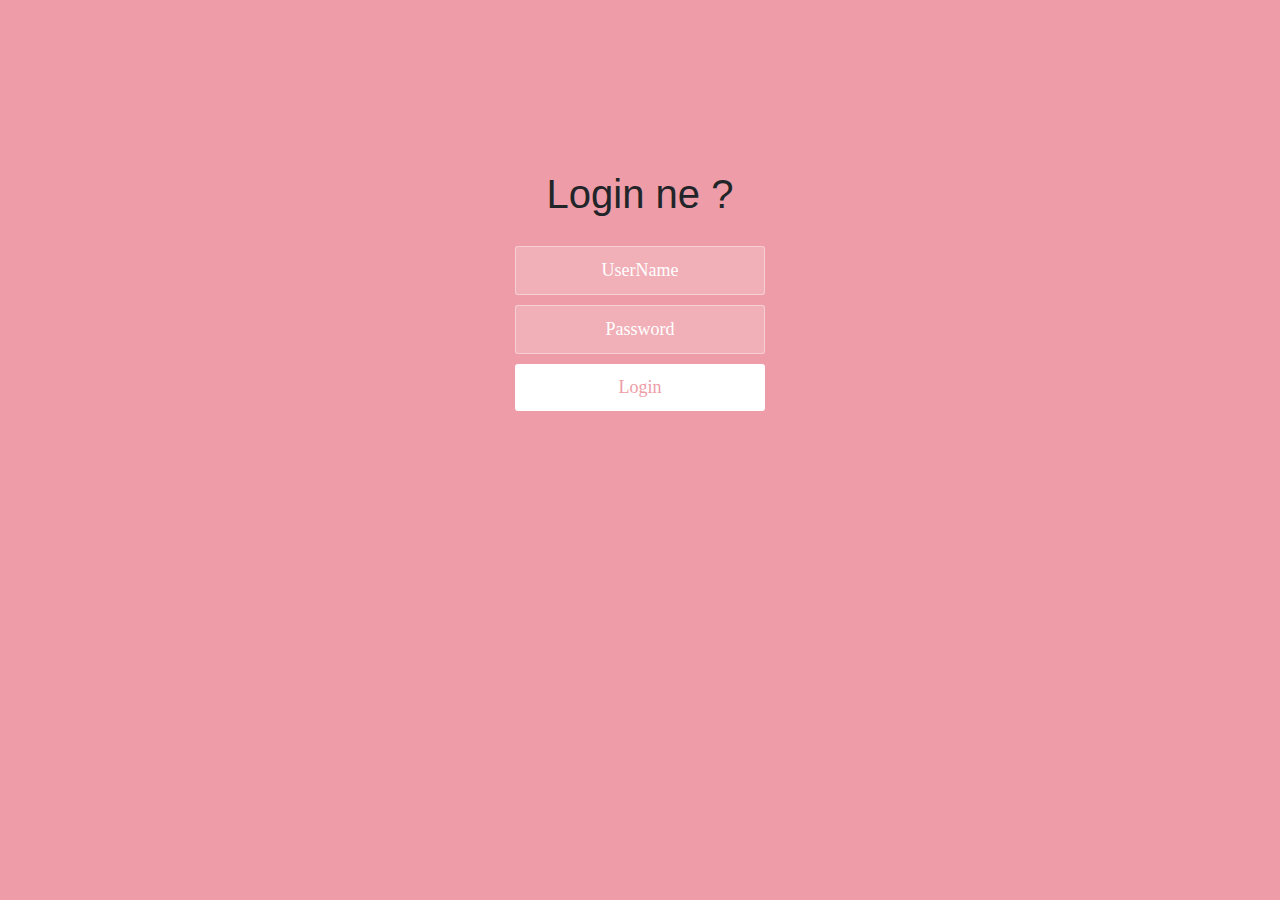
<file: LankNgaoVL/index.html>
<!doctype html>
<html lang="zh">
<head>
<meta charset="UTF-8">
<meta http-equiv="X-UA-Compatible" content="IE=edge,chrome=1">
<meta name="viewport" content="width=device-width, initial-scale=1.0">
<title>Happy Birthday</title>
    <link rel="stylesheet" href="https://stackpath.bootstrapcdn.com/bootstrap/4.3.1/css/bootstrap.min.css"
        integrity="sha384-ggOyR0iXCbMQv3Xipma34MD+dH/1fQ784/j6cY/iJTQUOhcWr7x9JvoRxT2MZw1T" crossorigin="anonymous">
<link rel="stylesheet" type="text/css" href="css/index.css">
</head>
<body>
    <iframe class="full" src="./html/login.html" id="iframePage" onload="changeFrameHeight()" frameborder="0" scrolling="no" marginwidth="0" marginheight="0"></iframe>
    <script src="js/index.js" type="text/javascript"></script>
    <script src="https://code.jquery.com/jquery-3.3.1.slim.min.js"
        integrity="sha384-q8i/X+965DzO0rT7abK41JStQIAqVgRVzpbzo5smXKp4YfRvH+8abtTE1Pi6jizo"
        crossorigin="anonymous"></script>
    <script src="https://cdnjs.cloudflare.com/ajax/libs/popper.js/1.14.7/umd/popper.min.js"
        integrity="sha384-UO2eT0CpHqdSJQ6hJty5KVphtPhzWj9WO1clHTMGa3JDZwrnQq4sF86dIHNDz0W1"
        crossorigin="anonymous"></script>
    <script src="https://stackpath.bootstrapcdn.com/bootstrap/4.3.1/js/bootstrap.min.js"
        integrity="sha384-JjSmVgyd0p3pXB1rRibZUAYoIIy6OrQ6VrjIEaFf/nJGzIxFDsf4x0xIM+B07jRM"
        crossorigin="anonymous"></script>
</body>
</html>
</file>
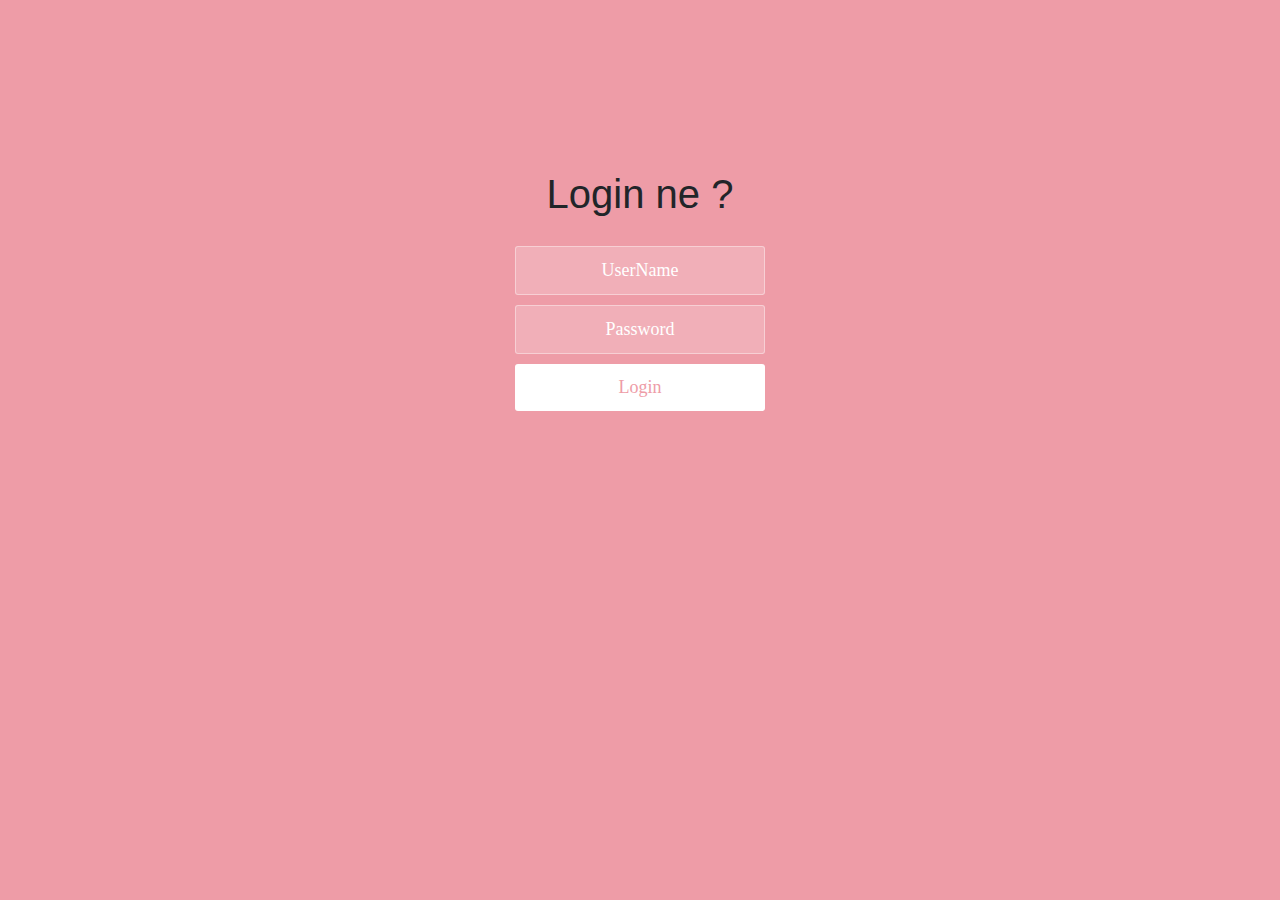
<file: LankNgaoVL/html/login.html>
<!doctype html>
<html lang="zh">
<head>
<meta charset="UTF-8">
<meta http-equiv="X-UA-Compatible" content="IE=edge,chrome=1">
<meta name="viewport" content="width=device-width, initial-scale=1.0">
<title>Happy Birthday</title>
<link rel="stylesheet" type="text/css" href="../css/login.css" type="text/css" />
<link rel="stylesheet" href="../css/bubbles.css" type="text/css" />
		<link rel="stylesheet" href="https://stackpath.bootstrapcdn.com/bootstrap/4.3.1/css/bootstrap.min.css"
			integrity="sha384-ggOyR0iXCbMQv3Xipma34MD+dH/1fQ784/j6cY/iJTQUOhcWr7x9JvoRxT2MZw1T" crossorigin="anonymous">
</head>
<body>
<div class="htmleaf-container">
	<div class="wrapper">
		<div class="container">
			<h1>Login ne ?</h1>
			<form class="form">
				<input id="userName" name="userName" type="text" placeholder="UserName">
				<input id="pwd" name="pwd" type="password" placeholder="Password">
				<button type="submit" id="login-button">Login</button>
			</form>
		</div>
		<ul class="bg-bubbles">
			<li></li>
			<li></li>
			<li></li>
			<li></li>
			<li></li>
			<li></li>
			<li></li>
			<li></li>
			<li></li>
			<li></li>
		</ul>
	</div>
</div>
<script src="https://code.jquery.com/jquery-3.3.1.slim.min.js"
	integrity="sha384-q8i/X+965DzO0rT7abK41JStQIAqVgRVzpbzo5smXKp4YfRvH+8abtTE1Pi6jizo" crossorigin="anonymous"></script>
<script src="https://cdnjs.cloudflare.com/ajax/libs/popper.js/1.14.7/umd/popper.min.js"
	integrity="sha384-UO2eT0CpHqdSJQ6hJty5KVphtPhzWj9WO1clHTMGa3JDZwrnQq4sF86dIHNDz0W1" crossorigin="anonymous"></script>
<script src="https://stackpath.bootstrapcdn.com/bootstrap/4.3.1/js/bootstrap.min.js"
	integrity="sha384-JjSmVgyd0p3pXB1rRibZUAYoIIy6OrQ6VrjIEaFf/nJGzIxFDsf4x0xIM+B07jRM" crossorigin="anonymous"></script>
<script src="../js/jquery-2.1.1.min.js" type="text/javascript"></script>
<script src="../js/login.js" type="text/javascript"></script>
</body>
</html>
</file>
<file: LankNgaoVL/css/index.css>
body {
  margin: 0;
  padding: 0;
  overflow-y: hidden;
}

.full {
  width: 100%;
}
</file>
<file: LankNgaoVL/css/login.css>
* {
  box-sizing: border-box;
  margin: 0;
  padding: 0;
  font-weight: 300;
}
body {
  font-family:"Microsoft YaHei";
  color: white;
  font-weight: 300;
}
body ::-webkit-input-placeholder {
  /* WebKit browsers */
  font-family:"Microsoft YaHei";
  color: white;
  font-weight: 300;
}
body :-moz-placeholder {
  /* Mozilla Firefox 4 to 18 */
  font-family:"Microsoft YaHei";
  color: white;
  opacity: 1;
  font-weight: 300;
}
body ::-moz-placeholder {
  /* Mozilla Firefox 19+ */
  font-family:"Microsoft YaHei";
  color: white;
  opacity: 1;
  font-weight: 300;
}
body :-ms-input-placeholder {
  /* Internet Explorer 10+ */
  font-family:"Microsoft YaHei";
  color: white;
  font-weight: 300;
}
.wrapper {
  background: #ee9ca7;
  background: -webkit-linear-gradient(top left, #ee9ca7 0%, #ee9ca7 100%);
  background: linear-gradient(to bottom right, #ee9ca7 0%, #ee9ca7 100%);
  background-color:rgba(255,255,255,0.9);
  position: absolute;
  top:0;
  left: 0;
  width: 100%;
  height: 100%;
  overflow: hidden;

}

.wrapper.form-success .container h1 {
  -webkit-transform: translateY(85px);
      -ms-transform: translateY(85px);
          transform: translateY(85px);
}
.container {
  max-width: 600px;
  margin: 0 auto;
  margin-top: 7%;
  padding: 80px 0;
  height: 400px;
  text-align: center;
}
.container h1 {
  font-size: 40px;
  -webkit-transition-duration: 1s;
          transition-duration: 1s;
  -webkit-transition-timing-function: ease-in-put;
          transition-timing-function: ease-in-put;
  font-weight: 200;
}
form {
  padding: 20px 0;
  position: relative;
  z-index: 2;
}
form input {
  -webkit-appearance: none;
     -moz-appearance: none;
          appearance: none;
  outline: 0;
  border: 1px solid rgba(255, 255, 255, 0.4);
  background-color: rgba(255, 255, 255, 0.2);
  width: 250px;
  border-radius: 3px;
  padding: 10px 15px;
  margin: 0 auto 10px auto;
  display: block;
  text-align: center;
  font-family: "Microsoft YaHei";
  font-size: 18px;
  color: white;
  -webkit-transition-duration: 0.25s;
          transition-duration: 0.25s;
  font-weight: 300;
}
form input:hover {
  background-color: rgba(255, 255, 255, 0.4);
}
form input:focus {
  background-color: white;
  width: 300px;
  color: #ee9ca7;
}
form button {
  -webkit-appearance: none;
     -moz-appearance: none;
          appearance: none;
  outline: 0;
  background-color: white;
  font-family: "Microsoft YaHei";
  border: 0;
  padding: 10px 15px;
  color: #ee9ca7;
  border-radius: 3px;
  width: 250px;
  cursor: pointer;
  font-size: 18px;
  -webkit-transition-duration: 0.25s;
          transition-duration: 0.25s;
}
form button:hover {
  background-color: #f5f7f9;
}
</file>
<file: LankNgaoVL/css/bubbles.css>
.bg-bubbles {
  position: absolute;
  top: 0;
  left: 0;
  width: 100%;
  height: 100%;
  z-index: 1;
}
.bg-bubbles li {
  position: absolute;
  list-style: none;
  display: block;
  width: 40px;
  height: 40px;
  background-color: rgba(255, 255, 255, 0.15);
  bottom: -160px;
  -webkit-animation: square 30s infinite;
  animation: square 30s infinite;
  -webkit-transition-timing-function: linear;
  transition-timing-function: linear;
}
.bg-bubbles li:nth-child(1) {
  left: 10%;
}
.bg-bubbles li:nth-child(2) {
  left: 20%;
  width: 80px;
  height: 80px;
  -webkit-animation-delay: 2s;
          animation-delay: 2s;
  -webkit-animation-duration: 17s;
          animation-duration: 17s;
}
.bg-bubbles li:nth-child(3) {
  left: 25%;
  -webkit-animation-delay: 4s;
          animation-delay: 4s;
}
.bg-bubbles li:nth-child(4) {
  left: 40%;
  width: 60px;
  height: 60px;
  -webkit-animation-duration: 22s;
          animation-duration: 22s;
  background-color: rgba(255, 255, 255, 0.25);
}
.bg-bubbles li:nth-child(5) {
  left: 70%;
}
.bg-bubbles li:nth-child(6) {
  left: 80%;
  width: 120px;
  height: 120px;
  -webkit-animation-delay: 3s;
          animation-delay: 3s;
  background-color: rgba(255, 255, 255, 0.2);
}
.bg-bubbles li:nth-child(7) {
  left: 32%;
  width: 160px;
  height: 160px;
  -webkit-animation-delay: 7s;
          animation-delay: 7s;
}
.bg-bubbles li:nth-child(8) {
  left: 55%;
  width: 20px;
  height: 20px;
  -webkit-animation-delay: 15s;
          animation-delay: 15s;
  -webkit-animation-duration: 40s;
          animation-duration: 40s;
}
.bg-bubbles li:nth-child(9) {
  left: 25%;
  width: 10px;
  height: 10px;
  -webkit-animation-delay: 2s;
          animation-delay: 2s;
  -webkit-animation-duration: 40s;
          animation-duration: 40s;
  background-color: rgba(255, 255, 255, 0.3);
}
.bg-bubbles li:nth-child(10) {
  left: 90%;
  width: 160px;
  height: 160px;
  -webkit-animation-delay: 11s;
          animation-delay: 11s;
}
@-webkit-keyframes square {
  0% {
    -webkit-transform: translateY(0);
            transform: translateY(0);
  }
  100% {
    -webkit-transform: translateY(-900px) rotate(600deg);
            transform: translateY(-900px) rotate(600deg);
  }
}
@keyframes square {
  0% {
    -webkit-transform: translateY(0);
            transform: translateY(0);
  }
  100% {
    -webkit-transform: translateY(-900px) rotate(600deg);
            transform: translateY(-900px) rotate(600deg);
  }
}
</file>
